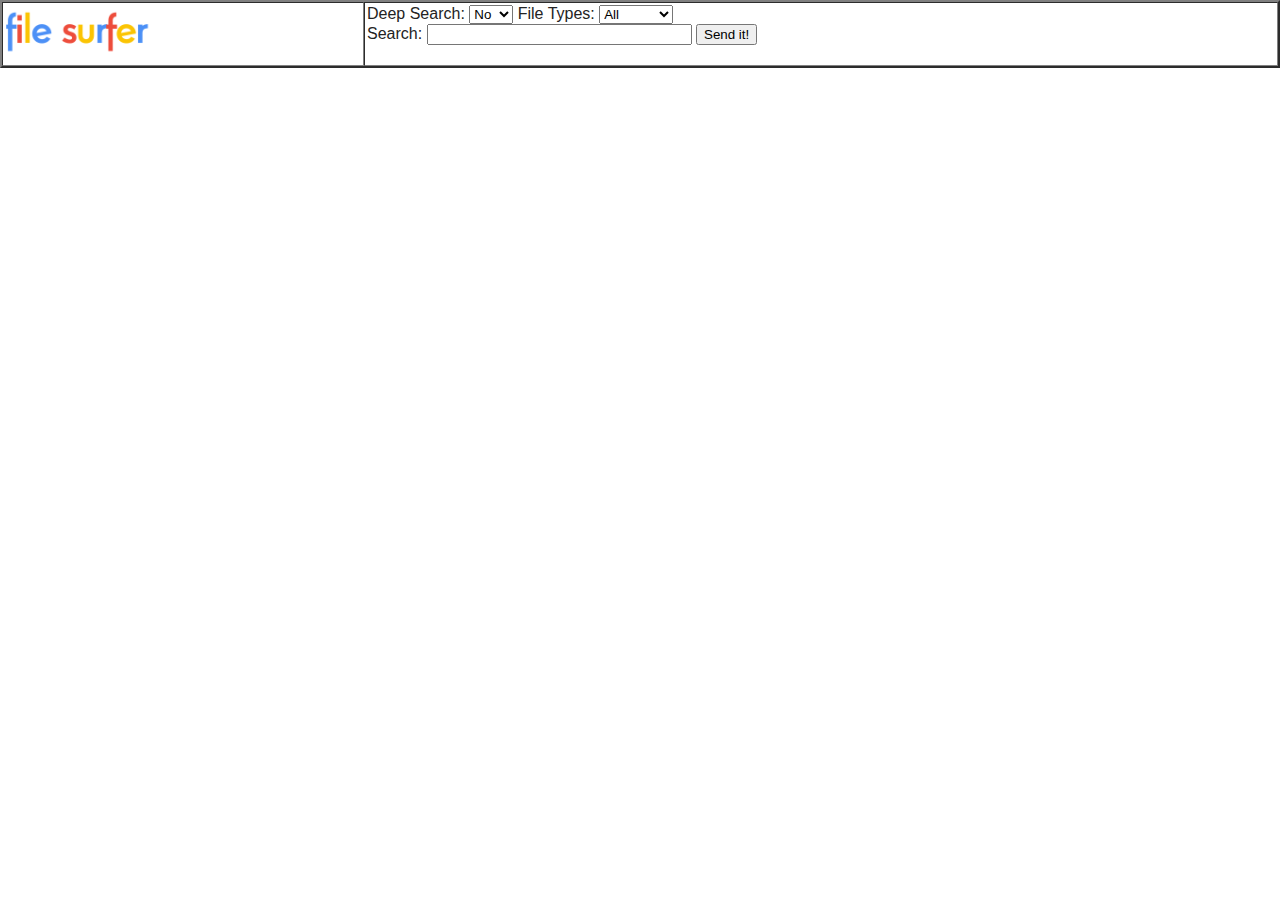
<file: index.html>
<!DOCTYPE html>
<html lang="en">
  <head>
    <meta charset="utf-8" />
    <meta name="description" content="Google Dorks for Open Directories" />
    <meta name="author" content="jostasik" />
    <meta
      name="description"
      content="Advanced google search syntax generator."
    />
    <title>file surfer</title>
    <script type="text/javascript" src="js/search.js"></script>
    <link rel="stylesheet" href="css/standard.css" type="text/css" />
    <script
      async
      src="https://www.googletagmanager.com/gtag/js?id=G-8BWQDGE068"
    ></script>
    <script>
      window.dataLayer = window.dataLayer || []
      function gtag() {
        dataLayer.push(arguments)
      }
      gtag("js", new Date())

      gtag("config", "G-8BWQDGE068")
    </script>
  </head>
  <body>
    <table border="2" cellpadding="2" cellspacing="0" height="50" width="100%">
      <tbody>
        <tr>
          <td align="left" valign="center">
            <img src="images/file-surfer.png" height="50" />
          </td>
          <td align="left" valign="center">
            <form name="menufrm">
              Deep Search:
              <select name="blog">
                <option value="0">No</option>
                <option value="1">Yes</option>
              </select>
              File Types:
              <select name="filetype">
                <option value="">All</option>
                <option value="%2B(.rar|.tar|.zip|.sit)">Archives</option>
                <option
                  value="%2B(.ogg|.mp3|.flac|.wma|.m4a|.flac|.alac|.ape|.aac))"
                >
                  Audio
                </option>
                <option value="%2B(.MOBI|.EPUB|.PDF|.MOBI|.EPUB)">
                  e-Books
                </option>
                <option
                  value="%2B(.doc|.docx|.md|.odt|.pages|.pdf|.rtf|.sxw|.tiff|.txt)"
                >
                  Docs
                </option>
                <option value="%2B(.jpg|.gif|.png|.tif|.tiff|.psd)">
                  Images
                </option>
                <option value=".torrent">Torrents</option>
                <option value="%2B(.mkv|.mp4|.avi|.mov|.mpg|.wmv)">
                  Videos
                </option>
              </select>
              <br />
              Search:
              <input name="string" size="30" class="formStyle" type="text" />
              <input
                value="Send it!"
                onclick="createsearch();return false;"
                type="submit"
              />
            </form>
            <br />
          </td>
        </tr>
      </tbody>
    </table>
  </body>
</html>
</file>
<file: css/standard.css>
body {
	margin-top:0px;
	margin-bottom:0px;
	margin-left: 0px; margin-right: 0px;
	background: ##22262A;
	font-family : "Trebuchet MS", Tahoma, Helvetica, sans-serif;
	color: #232323;
	font-size= 16px;
}


td {background= #ffffff; border-color=:#ffffff;}
.contacts { color: #CCCC99; font-weight:bold;}
.title { font-weight:bold; font-size: 20px; }
</file>
